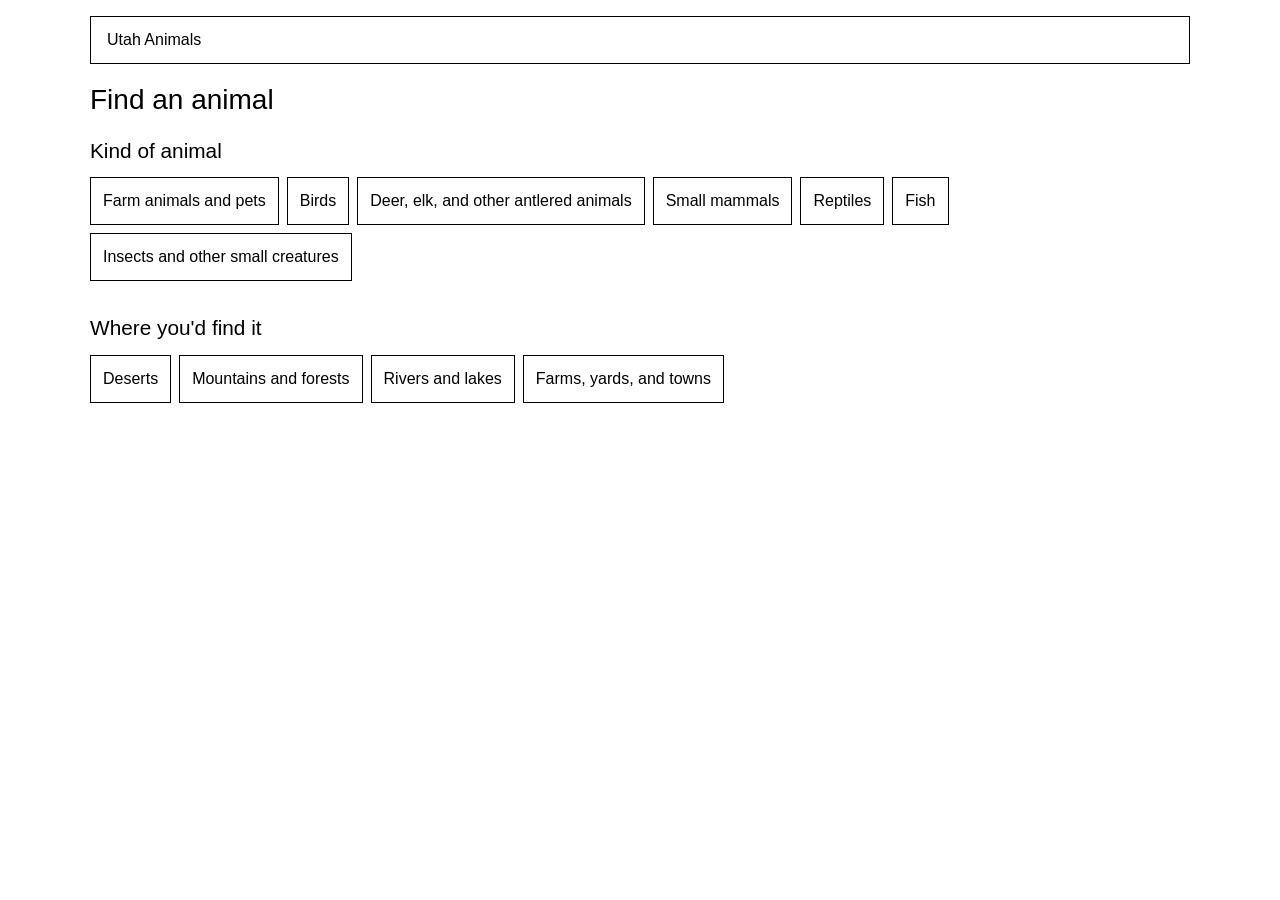
<file: index.html>
<!doctype html>
<html lang="en">
<head>
  <meta charset="utf-8">
  <meta name="viewport" content="width=device-width, initial-scale=1">
  <title>Utah Animals</title>
  <link rel="stylesheet" href="style.css">
</head>
<body data-page="home">
  <div class="wrap">
    <header class="site-header">
      <p class="site-title">Utah Animals</p>
    </header>
    <main>
      <h1>Find an animal</h1>
      <div class="schemes" id="schemes"></div>
    </main>
  </div>
  <script src="data.js"></script>
  <script src="tree-test.js"></script>
  <script src="app.js"></script>
</body>
</html>
</file>
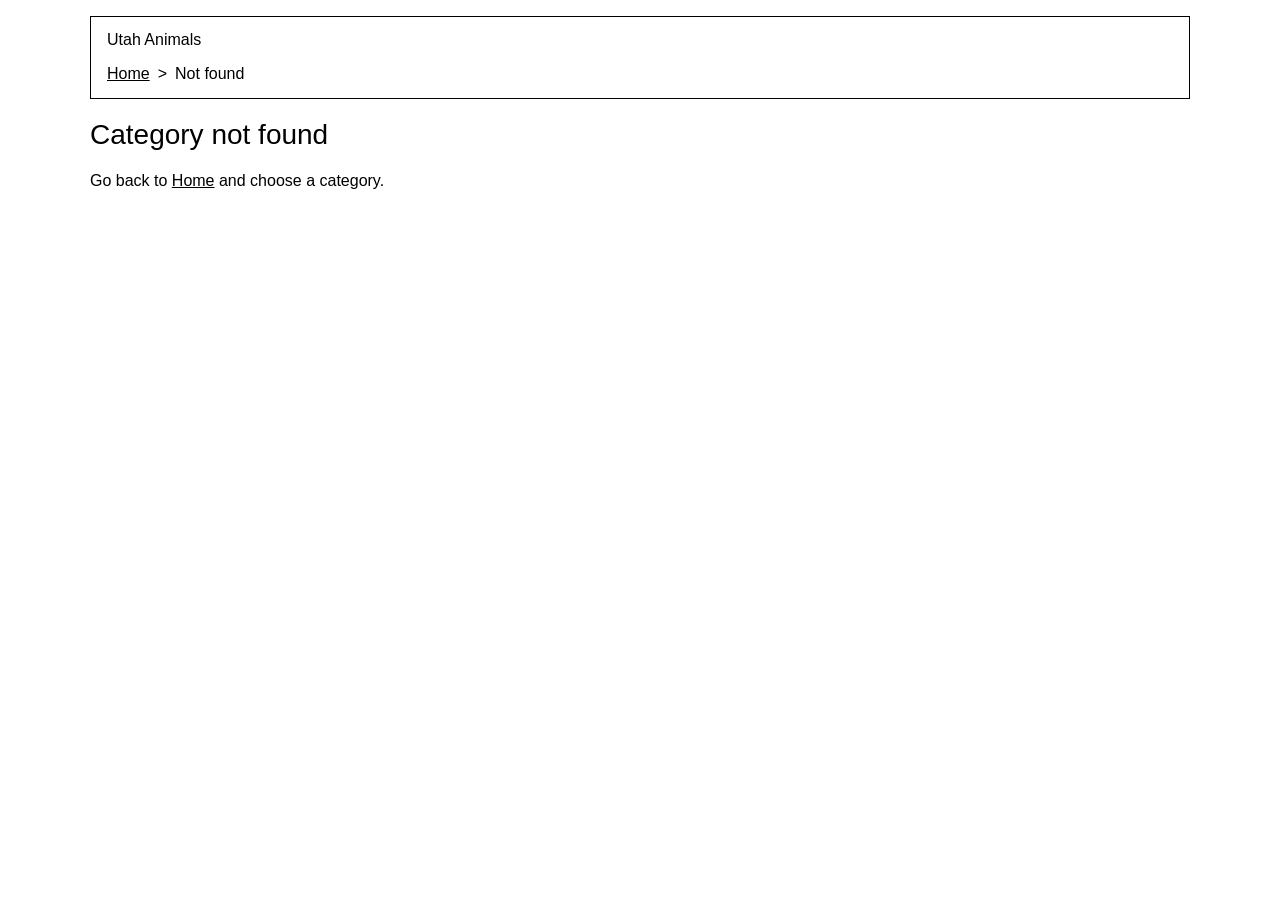
<file: category.html>
<!doctype html>
<html lang="en">
<head>
  <meta charset="utf-8">
  <meta name="viewport" content="width=device-width, initial-scale=1">
  <title>Utah Animals</title>
  <link rel="stylesheet" href="style.css">
</head>
<body data-page="category">
  <div class="wrap">
    <header class="site-header">
      <p class="site-title">Utah Animals</p>
      <nav aria-label="Breadcrumb">
        <ol class="breadcrumb">
          <li><a href="index.html">Home</a></li>
          <li id="crumb-current" aria-current="page"></li>
        </ol>
      </nav>
    </header>
    <main>
      <h1 id="page-title"></h1>
      <div class="layout">
        <aside class="filters" aria-label="Filters">
          <h2>Filter</h2>
          <form id="filters"></form>
        </aside>
        <section class="results" aria-label="Animals">
          <p class="result-count" id="result-count" aria-live="polite"></p>
          <ul class="cards" id="cards"></ul>
        </section>
      </div>
    </main>
  </div>
  <script src="data.js"></script>
  <script src="tree-test.js"></script>
  <script src="app.js"></script>
</body>
</html>
</file>
<file: style.css>
/* Low-fi wireframe: black and white only, one font, plain boxes.
   Headings differ from body text by size only. */

* { box-sizing: border-box; }

html { font-size: 16px; }

body {
  margin: 0;
  padding: 16px;
  background: #fff;
  color: #000;
  font-family: Arial, Helvetica, sans-serif;
  font-weight: normal;
  line-height: 1.4;
}

h1, h2, legend, strong, b, button, label, a {
  font-weight: normal;
  font-style: normal;
}
h1 { font-size: 1.75rem; margin: 0 0 16px; }
h2 { font-size: 1.3rem; margin: 0 0 12px; }

a { color: #000; }

:focus-visible { outline: 2px solid #000; outline-offset: 2px; }

input[type=checkbox] { accent-color: #000; }

.wrap { max-width: 1100px; margin: 0 auto; }

/* ---- Header ---- */
.site-header {
  border: 1px solid #000;
  padding: 12px 16px;
  margin-bottom: 16px;
}
.site-title { margin: 0; }
.breadcrumb { margin: 12px 0 0; padding: 0; list-style: none; display: flex; flex-wrap: wrap; gap: 8px; }
.breadcrumb li + li::before { content: ">"; margin-right: 8px; }

/* ---- Landing page ---- */
.schemes {
  display: grid;
  gap: 32px;
}
.category-buttons { list-style: none; margin: 0; padding: 0; display: flex; flex-wrap: wrap; gap: 8px; }
.button {
  display: block;
  border: 1px solid #000;
  padding: 12px;
  text-decoration: none;
  background: #fff;
  color: #000;
}
.button:hover { text-decoration: underline; }

/* ---- Category page ---- */
.layout {
  display: grid;
  grid-template-columns: 240px 1fr;
  gap: 16px;
  align-items: start;
}
.layout.no-filters { grid-template-columns: 1fr; }
.filters { border: 1px solid #000; padding: 16px; }
.filters fieldset { border: 1px solid #000; margin: 0 0 12px; padding: 8px 12px 12px; }
.filters legend { padding: 0 4px; }
.option { display: flex; align-items: center; gap: 8px; padding: 2px 0; }
.option input { margin: 0; }

button {
  font: inherit;
  color: #000;
  background: #fff;
  border: 1px solid #000;
  padding: 8px 12px;
  cursor: pointer;
}

.results { border: 1px solid #000; padding: 16px; min-height: 200px; }
.result-count { margin: 0 0 12px; }
.cards {
  list-style: none;
  margin: 0;
  padding: 0;
  display: grid;
  grid-template-columns: repeat(auto-fill, minmax(160px, 1fr));
  gap: 12px;
}
.card {
  border: 1px solid #000;
  padding: 16px;
  min-height: 96px;
  display: flex;
  align-items: center;
  justify-content: center;
  text-align: center;
}

/* ---- Data problems banner ---- */
.problems { border: 3px double #000; padding: 12px 16px; margin: 0 0 16px; }
.problems p { margin: 0 0 8px; }
.problems ul { margin: 0; padding-left: 20px; }

/* ---- Tree test ---- */
.card-slot { display: block; }
button.card { width: 100%; height: 100%; background: #fff; }
button.card:hover { text-decoration: underline; }

.tt-modal {
  border: 1px solid #000;
  padding: 24px;
  max-width: 520px;
  width: calc(100% - 32px);
  background: #fff;
  color: #000;
}
.tt-modal::backdrop { background: #fff; }
.tt-modal p { margin: 0 0 12px; }
.tt-modal .tt-primary { margin-top: 8px; padding: 12px 24px; }

.tt-bar {
  position: fixed;
  left: 0;
  right: 0;
  bottom: 0;
  z-index: 10;
  display: flex;
  align-items: center;
  gap: 16px;
  padding: 12px 16px;
  border-top: 1px solid #000;
  background: #fff;
}
.tt-task { margin: 0; flex: 1; }
.tt-give-up { flex: none; }

.tt-table { border-collapse: collapse; margin: 0 0 16px; }
.tt-table th, .tt-table td { border: 1px solid #000; padding: 6px 12px; text-align: left; font-weight: normal; }
.tt-actions { display: flex; flex-wrap: wrap; gap: 8px; margin: 0 0 16px; }
.tt-confirm { border: 1px solid #000; padding: 12px 16px; }
.tt-confirm p { margin: 0 0 8px; }
.tt-confirm button + button { margin-left: 8px; }

/* ---- Phone width ---- */
@media (max-width: 700px) {
  .layout { grid-template-columns: 1fr; }
  .tt-bar { flex-direction: column; align-items: stretch; gap: 8px; }
}
</file>
